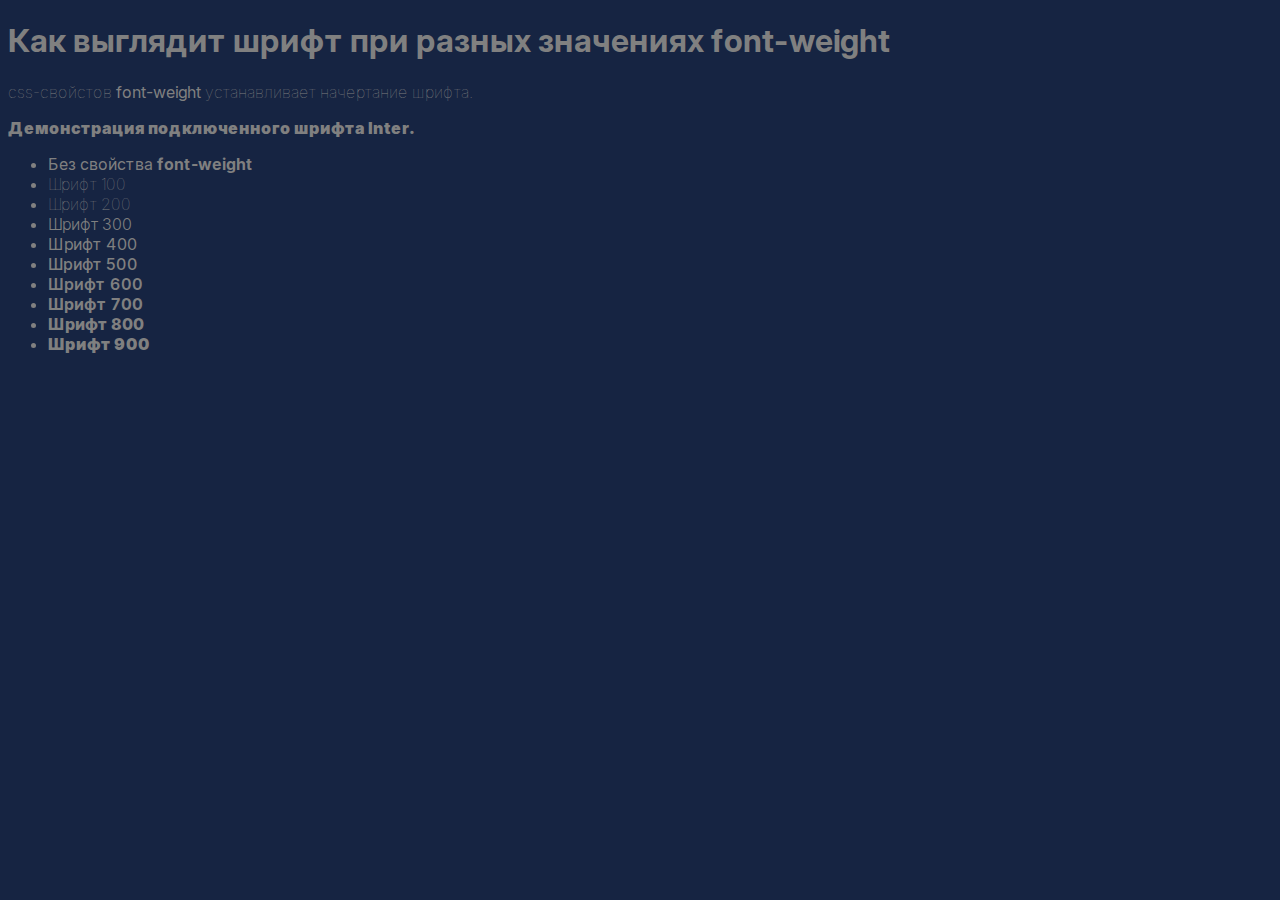
<file: assets/css/fonts/Inter/demo/Inter-font-weight.html>
<!doctype html>
<html lang="ru">
    <head>
        <meta charset="UTF-8" />
        <meta name="viewport" content="width=device-width, initial-scale=1.0" />
        <title>Как выглядит шрифт при разных значениях font-weight</title>
        <link rel="stylesheet" href="../../fonts.css" />
        <link rel="stylesheet" href="Inter-font-weight.css" />
    </head>
    <body>
        <h1>Как выглядит шрифт при разных значениях font-weight</h1>
        <p>
            css-свойстов <strong>font-weight</strong> устанавливает начертание
            шрифта.
        </p>
        <p class="noute">
            Демонстрация подключенного шрифта <b>Inter</b>.
        </p>

        <ul>
            <li>Без свойства <strong>font-weight</strong></li>
            <li class="a1">Шрифт 100</li>
            <li class="a1">Шрифт 200</li>
            <li class="a3">Шрифт 300</li>
            <li class="a4">Шрифт 400</li>
            <li class="a5">Шрифт 500</li>
            <li class="a6">Шрифт 600</li>
            <li class="a7">Шрифт 700</li>
            <li class="a8">Шрифт 800</li>
            <li class="a9">Шрифт 900</li>
        </ul>
    </body>
</html>
</file>
<file: assets/css/fonts/fonts.css>
/*@import url("Spectral/spectral.css");*/

/* Inter */
@font-face {
    font-family: Inter;
    src: url("Inter/InterVariable.woff2");
    font-style: normal;
}
@font-face {
    font-family: Inter;
    src: url("Inter/InterVariable-Italic.woff2");
    font-style: italic;
}

/* Mazda */
@font-face {
    font-family: Mazda;
    src: url("Mazda.woff2");
}

/* open-sans */
@font-face {
    font-family: open;
    src: url("open-sans-v34-latin_cyrillic-regular.woff2");
}

/* Roboto */
@font-face {
    font-family: Roboto;
    src: url("RobotoMono-VariableFont_wght.woff2");
}
@font-face {
    font-family: Inter-v-12;
    src: url("inter-v12-latin_cyrillic-regular.woff2");
}
</file>
<file: assets/css/fonts/Inter/demo/Inter-font-weight.css>
body {
    background-color: rgb(22, 36, 66);
    color: gray;
    font-family: Inter;
}

p {
    font-weight: 100;
}
.noute {
    font-weight: 900;
}

.a1 {
    font-weight: 100;
}

.a2 {
    font-weight: 200;
}

.a3 {
    font-weight: 300;
}

.a4 {
    font-weight: 400;
}

.a5 {
    font-weight: 500;
}

.a6 {
    font-weight: 600;
}

.a7 {
    font-weight: 700;
}

.a8 {
    font-weight: 800;
}

.a9 {
    font-weight: 900;
}
</file>
